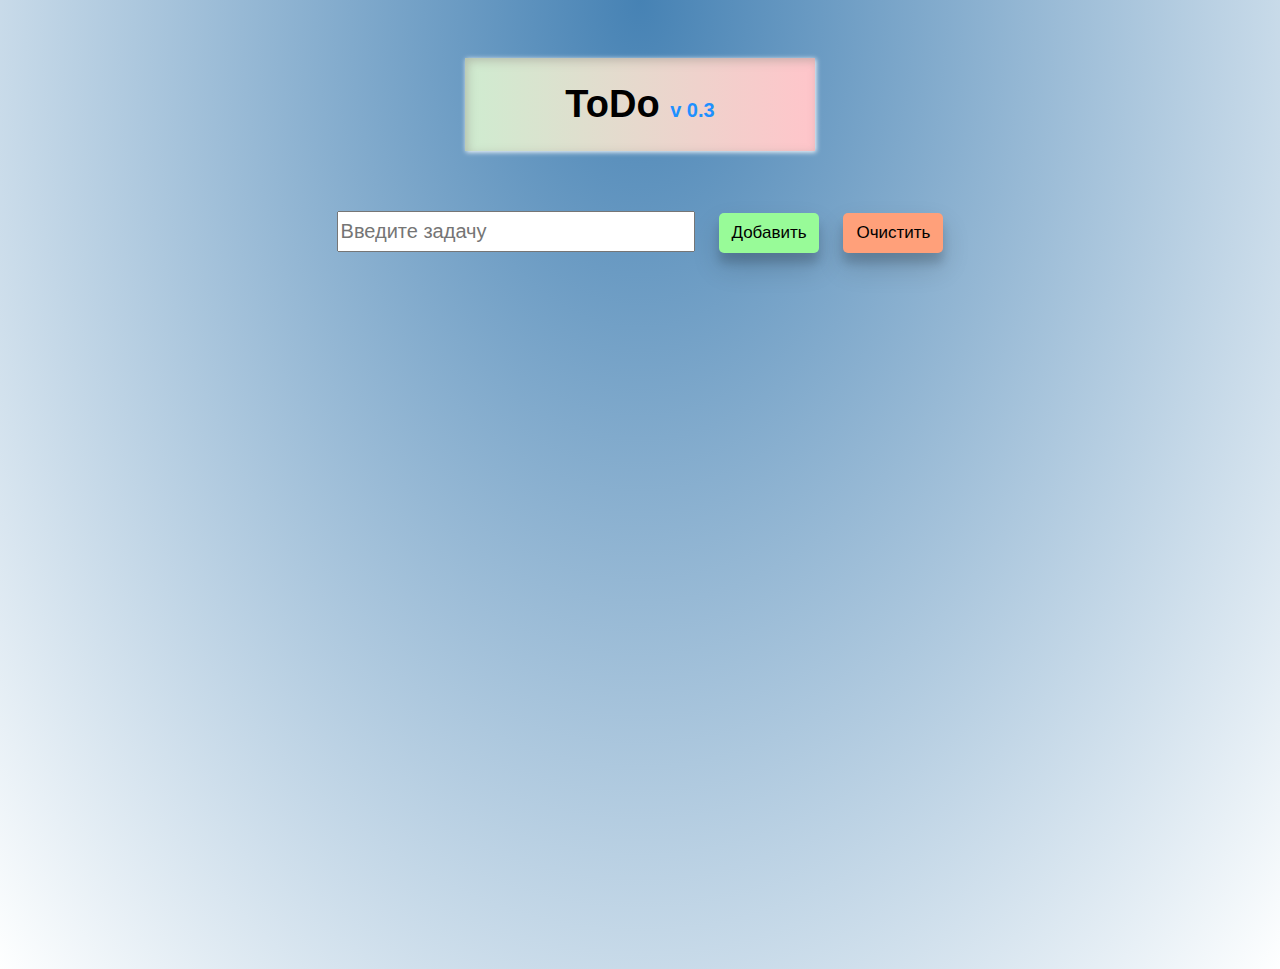
<file: index.html>
<!DOCTYPE html>
<html lang="en">
<head>
	<meta charset="UTF-8">
	<meta name="viewport" content="width=device-width, initial-scale=1.0">
	<title>ToDo</title>
	<link rel="stylesheet" href="style.css">
</head>
<body>
	
	<div class="container">
		<h1>ToDo <span>v 0.3</span></h1>
		<div class="content">
			<input type="text" class="input" placeholder="Введите задачу">
			
			<input type = "submit" class = "button jump" value = "Добавить">
			<input type = "submit" class = "button-clear" value = "Очистить">
		
			<ol class = "list">
				
			</ol>
			<div class="delete__modal delete__start">
				<h3>Очистить список дел?</h3>
				<input type="submit" value = "Да" class = "button__yes">
				<input type="submit" value = "Нет" class = "button__no">
			</div>
		</div>
	</div>


<script src="script.js"></script>
</body>
</html>
</file>
<file: style.css>
*{
font-family: Arial, "Helvetica Neue", Helvetica, sans-serif;

}

p{
	margin:0;
}


body{
	background: radial-gradient(at top, #4682B4,#FEFFFF);
}

ol{
	padding-inline-start: 0;
}

.container{
	max-width: 1000px;
	margin:0 auto;
	padding: 50px;
	text-align: center;
}


h1{
	font-size: 38px;
	background: linear-gradient(90deg, #cfecd0, #ffc5ca);
	width: 30%;
	margin:0 auto 60px;
	box-shadow: inset 3px 3px 10px rgba(154, 147, 140, 0.5), 1px 1px 5px rgba(255, 255, 255, 1);
	padding:25px;
}

h1 span{
	font-size:20px;
	color:#1E90FF;
}


.content {
min-height: 700px;
position: relative;
}
.input {
height: 35px;
width: 35%;
font-size: 20px;
}

.button,.button-clear {
cursor: pointer;
width:100px;
padding: 10px;
margin-left: 20px;
border: none;
border-radius: 5px;
box-shadow: 0 14px 28px rgba(0,0,0,0.15), 0 10px 10px rgba(0,0,0,0.15);
background-color: snow;
font-size: 17px;
outline: none;
}

.button{
	background-color:#98FB98;
	position: relative;
}

.button-clear{
	background-color: #FFA07A;
}



.button:hover{
	background-color: greenyellow;
}

.button-clear:hover{
	background-color: #F08080;
}

ol {
margin: 60px auto 0px;
}

li {
	position: relative;
	background-color:#F5F5F5;
	text-align: left;
	font-size: 30px;
	box-shadow: 0 14px 28px rgba(0,0,0,0.15), 0 10px 10px rgba(0,0,0,0.15);
	padding:5px;
	padding-right: 90px;
	list-style-position: inside;
	width: 80%;
	margin: 0 auto 35px;
	font-style: italic;
	border-radius: 10px;
}

/* li:nth-child(even){
	transform: rotate(-0.5deg);
}

li:nth-child(odd){
	transform: rotate(0.5deg);
} */


.dellist{
	position: absolute;
	top:-1px;
	right: 20px;
	cursor: pointer;
	font-size: 30px;
	opacity: 0.2;
}

.list li:hover .dellist{
	color: tomato;
	opacity: 0.8;
	transition:opacity .5s;
}


.donelist{
	position: absolute;
	top:-1px;
	right: 80px;
	cursor: pointer;
	font-size: 30px;
	opacity: 0.2;
}

.list li:hover .donelist{
	color: green;
	opacity: 0.8;
	transition:opacity .5s;
}


.delete__modal{
	background-color: lightblue;
	padding: 15px 30px 25px;
	position: fixed;
	top:50%;
	left:50%;
	transform:translate(-50%,-50%) ;
	border: solid 1px rgba(0,0,0,0.5);
	display: none;
}

.delete__modal-block{
	display: block;
}

.delete__modal h3{
	font-weight: normal;
	font-size: 30px;
}

.button__yes{
margin-right: 25px;
font-size: 25px;
width: 70px;
padding: 5px 0 5px;
border: solid red 1px;
outline:none;
cursor: pointer;
}

.button__no{
	margin-left: 25px;
	font-size: 25px;
	width: 70px;
	padding: 5px 0 5px;
	border: solid green 1px;
	outline:none;
	cursor: pointer;
}


/* Анимация кнопки */


.jump{
	animation: jump 1.2s infinite;
}

@keyframes jump {
	0%{
		bottom:0;
	}
	50%{
		bottom:6px;
	}
	100%{
		bottom:0;
	}
}

.delete__start{
	animation: sizeup 0.3s normal ;
}

@keyframes sizeup {
	0%{
		transform: scale(0)
	}

	100%{
		transform: scale(1)
	}
}

@media screen and (max-width: 767px) {

	.input {
		
		width: 60%;
		display: block;
		margin:0 auto 30px;
		
	}
		
	.button,.button-clear {
		
		width:120px;
		font-size: 19px;
	}

	.container{
		padding: 50px 15px 50px;
	}

	h1 span{
		display: block;
	}


	
}
</file>
